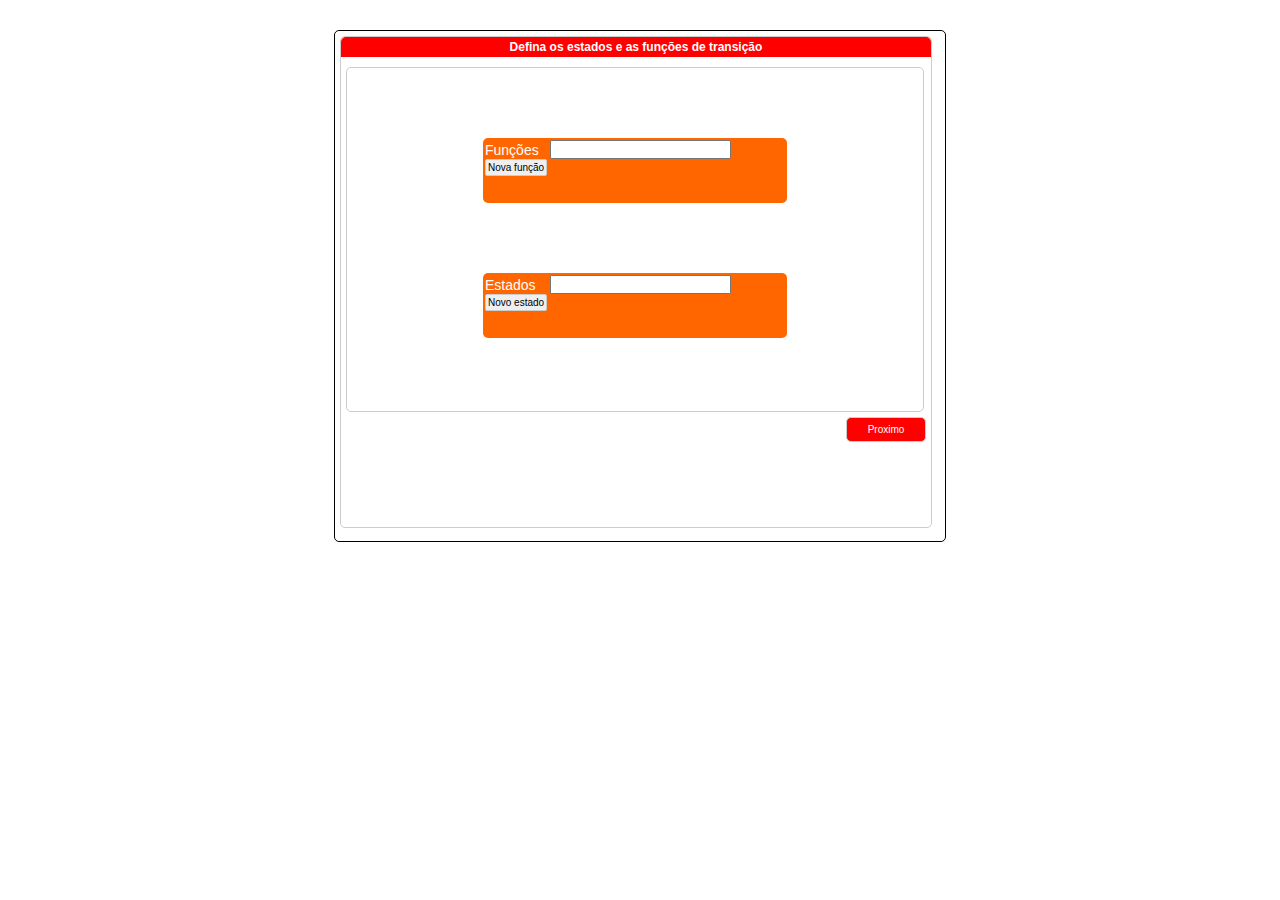
<file: index.html>
<! DOCTYPE html>
<html>
	<head>
		<meta http-equiv="Content-Type" content="text/html; charset=utf-8" />
		<title>Maquinas</title>
		<link href='css/estilo.css' type='text/css' rel='Stylesheet' />
	</head>
	<body>
		<div id='container' class='borda rounded'  >
			<div class='tela rounded'  data-index='1' >
				<h3 class='rounded_top cor1' >Defina os estados e as funções de transição</h3>
				<div id='itens_maquina' class='conteudo rounded' >
					<p class='cor2 rounded' ><label for='funcao' >Funções</label><input type='text' name='funcao' /><input type='button' name='nova_funcao' class='soft_rounded' value='Nova função' /><span class='list' id='lista_funcao' ></span></p>
					
					<p class='cor2 rounded'><label for='estado' >Estados</label><input type='text' name='estado' /><input type='button' name='novo_estado' class='soft_rounded' value='Novo estado' /><span class='list' id='lista_estado' ></span></p>
				</div>
				<input type='button' class='rounded cor1' value='Proximo' name='prox' />
			</div>
			
			<div class='tela rounded' data-index='2' >
				<h3 class='rounded_top cor1' >Defina as transições entre estados</h3>
				<div class='conteudo rounded' >
					<ul id='ul_transicoes'></ul>
					<ul id='estados_especiais' ></ul>
				</div>
				<input type='button' class='rounded cor1' value='Proximo' name='prox'  />
				<input type='button' class='rounded cor1' value='Anterior' name='ant' />
			</div>
			
			<div class='tela rounded' data-index='3' id='exibir_maquina' >
				<h3 class='rounded_top cor1' >Resultado e teste com palavras</h3>
				<div class='conteudo rounded' >
					<div id='paper' class='draw_space rounded'  ></div>
					<span id='word_test' >Testar palavra: <input type='text' name='palavra' /> <input type='button' name='validar_palavra' value='Verificar' /></span>						
					<input type='button' class='rounded cor1' name='converter_afnd_afd' value='Converter máquina para AFD' />
					<input type='button' class='rounded cor1' name='converter_afnde_afnd' value='Converter máquina para AFND' />
				</div>
				<input type='button' class='rounded cor1' value='Anterior' name='ant' />				
			</div>
		</div>
		<script src='js/config.js' ></script>
		<script src='js/plugins/jquery-1.6.4.min.js' ></script>
		<script src='js/plugins/jquery-ui-1.8.16/js/jquery-ui-1.8.16.custom.min.js' ></script>
		<script src='js/base.js' ></script>
		<script src='js/plugins/joint/joint.all.min.js' ></script>
		<script src='js/plugins/joint/joint.dia.fsa.min.js' ></script>
		<script src='js/automato/test/afnd.js' ></script>
		<script src='js/automato/test/afnde.js' ></script>
		<script src='js/automato/test/afd.js' ></script>
		<script src='js/automato/test/testMaker.js' ></script>
		<script src='js/automato/conversor/afnd_to_afd.js' ></script>
		<script src='js/automato/conversor/afnde_to_afnd.js' ></script>
		<script src='js/automato/draw/machine_designer.js' ></script>
		<script src='js/automato/tools/machineTypeChecker.js' ></script>
		<script src='js/automato/tools/machineInitialState.js' ></script>
		<script src='js/automato/tools/MachineHasSymbol.js' ></script>
		<script src='js/automato/tools/machineStateList.js' ></script>
		
		<script>
		$(function() {
			$("div.tela").hide();
			$("div.tela[data-index=1]").show();
			
			function changeTela(tela_atual,iterator) {
				var index = $(tela_atual).hide().data("index") + iterator;
				$("div.tela[data-index="+ index +"]").show("slide");					
			}
			//---------------------------------------------------------------------------------------------------->
			
			$("input[name=prox]").click(function() { changeTela($(this).parents('div.tela'),1); });
			$("input[name=ant]").click(function() { changeTela($(this).parents('div.tela'),-1);  });			
			
			$("div.tela[data-index=1] input[name=prox]").click(function() { organizarMaquina_action();	});
			$("div.tela[data-index=2] input[name=prox]").click(function() {
				$("div#paper").show(); $("#word_test").show(); criarMaquina_action();
			});
			
			$("input[name=converter_afnd_afd]").live('click',function() { convertAfndToAfd_action(); });
			$("input[name=converter_afnde_afnd]").live('click',function() { convertAfndeToAfnd_action(); });			
			$("span.func").live('click',function() { 
				$(this).addClass('red_mark').siblings().removeClass('red_mark');
			});

			$("input[name=criar_maquina]").hide();//Pré-config 
			$("input[name=validar_palavra]").click( wordValidate_action);
			$("input[name=nova_funcao]").click(addFunction_action);
			$("input[name=novo_estado]").click(addState_action);				
				
				
			$("input[name=inicial]").live('click',function() {
				var checked = $(this).attr('checked');
				if (checked === 'checked') {
					$("input[name=inicial]").removeAttr('checked');
					$(this).attr('checked','checked');
				}
			});	
			//-------------------------------------------------------------------->
			
			function addFunction_action() {
				try {
					var nome = $("input[name=funcao]").val(),
						ja_existe =  APP.tools.MachineHasSymbol(nome);
					
					if (ja_existe === true) {
						alert('Funcao ja registrada');
					}
					else {
						APP.funcoes.push(nome);
						$("#lista_funcao").append("<span class='func neutro neutro soft_rounded' >" + nome + "</span>");
					}
					$("input[name=funcao]").focus();
					$("input[name=funcao]").val('');					
					return true;
				} catch (ex) { return false; }				
			}
			//-------------------------------------------------------------------->
			
			function addState_action() {
				var nome = $("input[name=estado]").val(),
					   ja_existe = APP.tools.MachineHasSymbol(nome); 
					   
				if (ja_existe === true) { alert('Estado ja registrado'); } 
				else { APP.estados.push(nome); $("#lista_estado").append("<span class='func neutro soft_rounded' >" + nome + "</span>"); }
				
				$("input[name=estado]").val('').focus();					
			
			}
			//-------------------------------------------------------------------->
			
			function wordValidate_action() {
				var extend = APP.base.extend;
				var base = APP.base;
				var tools = APP.tools;
				var test = APP.automato.test;
				var palavra = $("input[name=palavra]").val();
				var transicoes = base.strToArray(palavra);
				var end_state = APP.CONFIG.end_state;
				var init  = APP.CONFIG.init_state;

				var estado_inicial = tools.MachineInitialState();
				var machine_type = tools.MachineTypeChecker(); 
				var word_test = test.TestMaker.factory(machine_type);
			
				var word_test = extend({   end_signal   : APP.CONFIG.end_state, 
											epson_signal : APP.CONFIG.epson_signal,  
											identifier   : APP.CONFIG.state_identifier  }, word_test);
												  
				if (machine_type === 'Afnde') {
					estado_inicial  = word_test.eclose(estado_inicial);
				}
				var valid_word = word_test.test(transicoes,estado_inicial);
				
				if (valid_word === true) {
					alert('A palavra ' + palavra  + ' e valida');
				} else  {
					alert('A palavra ' + palavra  + ' nao e valida');
				}					
			}
			//-------------------------------------------------------------------->
				
			function convertAfndToAfd_action() {
				var initial_state = APP.tools.MachineInitialState(); 
				var draw = APP.automato.draw;
				var converse = APP.automato.conversor;
				
				
				var conversor = new converse.AfndToAfd({
					final_signal   :  APP.CONFIG.end_state,
					init_signal    :  APP.CONFIG.init_state,
					state_ident  :  APP.CONFIG.state_identifier,
					state_base_name : 'q'
				});
				
				var funcoes = APP.funcoes;
				conversor.final_signal =  APP.CONFIG.end_state;
				conversor.init_signal = APP.CONFIG.init_state;
				conversor.state_ident  = APP.CONFIG.state_identifier;					
				
				
				var afd_machine = conversor.convert(funcoes,initial_state);
				var machine_designer = new draw.MachineDesigner({
					paper :  { id : 'paper', width: 500, height: 500 },
					lista_funcoes : APP.funcoes,
					lista_estados :  APP.tools.MachineStateList(afd_machine),
					_final : APP.CONFIG.end_state,
					_init : APP.CONFIG.init_state, 
					_epson : APP.CONFIG.epson_signal ,
				   _ident : APP.CONFIG.state_identifier						
				
				});
				machine_designer.drawMachine();				
			}
			//------------------------------------------------------------------------------------------>
			
			function convertAfndeToAfnd_action() {
					var tools = APP.tools;
					var conversor = APP.automato.conversor;
					var draw = APP.automato.draw;
					var conversor = new conversor.AfndeToAfnd({  _final : APP.CONFIG.end_state,
																		_init : APP.CONFIG.init_state, 
																		_epson : APP.CONFIG.epson_signal ,
																	   _ident : APP.CONFIG.state_identifier });
					var initial_state = tools.MachineInitialState();
					
					var afnd_machine = conversor.convert(APP.funcoes,conversor.eclose([],initial_state));
					var lista = tools.MachineStateList(afnd_machine);
					
					var machine_designer = new draw.MachineDesigner({
																	paper 			: { id : 'paper', width: 500, height: 500 },
																	lista_funcoes : APP.funcoes,
																	lista_estados : lista,
																	_init : APP.CONFIG.init_state,
																	_final : APP.CONFIG.end_state
																});
					machine_designer.drawMachine(); 					
			
			}
			//------------------------------------------------------------------------------------------>
				
				
			function organizarMaquina_action() {
				var base = APP.base;
	
				var lista_estados = APP.estados,
					   lista_funcoes = APP.funcoes,
					   num_estados = lista_estados.length,
					   epson = APP.CONFIG.epson_signal,
					   cont_est = 0,
					   cont_func = 0;
				
				if (base.inArray(epson,lista_funcoes) === false) {
					lista_funcoes.push(epson);
				}
				var num_funcoes = lista_funcoes.length;
				$("ul#ul_transicoes").empty();
				
				//Listar combinações de funções/estados.
				for (; cont_est < num_estados; cont_est++) {
					for (cont_func  = 0; cont_func < num_funcoes; cont_func++) {
						var item_lista = $("<li>");
						$(item_lista).append("<span class='nome_estado' >" + lista_estados[cont_est] + "</span>");
						$(item_lista).append("<strong><span class='nome_funcao soft_rounded' >" + lista_funcoes[cont_func] + "</span> = </strong>");
					

						for (var cont_est2 = 0; cont_est2 < num_estados; cont_est2++) {
							$(item_lista).append("<span class='transition soft_rounded'>" + lista_estados[cont_est2] + "<input class='state_check' type='checkbox' value='" + lista_estados[cont_est2] + "' /></span>");
						}
						$("ul#ul_transicoes").append($(item_lista));
					}
				}
				$("ul#estados_especiais").empty(); //Lista de opções especiais para os estados.
				
				$.map(lista_estados,function(elm, index) {
					$("ul#estados_especiais").append("<li id='"+ elm + "'><span>" + elm + "</span> Estado inicial: <input type='checkbox' name='inicial' /> Estado final: <input type='checkbox'  name='final' /></li>");
				});
				
				$("input[name=criar_maquina]").show();				
			}
			//------------------------------------------------------------------------------------------>	

					

			function criarMaquina_action () {
				try {
					var base  = APP.base;
					var tools = APP.tools;
					var lista_nome_estados = APP.estados;
					var _inicial = APP
					var lista_estados = [];
					var init_state = 	APP.CONFIG.init_state;
					var end_state = APP.CONFIG.end_state;
					var draw = APP.automato.draw;
					
					for (var cont = 0; cont < lista_nome_estados.length; cont++) {
						lista_estados.push({ nome : lista_nome_estados[cont] });
					}
					
					var node_list = $("ul#ul_transicoes li");//Registra as transições entre estados.
					for (var node_count  = 0; node_count < node_list.length; node_count++) {
							var vlr = node_list[node_count];
							var nome_estado = $(vlr).children('span.nome_estado').text();
							var estado = base.objectInArray(nome_estado,lista_estados,'nome');
							var funcao = $(vlr).find('span.nome_funcao').text();
							var destinos = [];
							var lista_checkbox = $(vlr).find("input[type=checkbox].state_check:checked");
							
							for (var contc = 0; contc < lista_checkbox.length; contc++) {
								var nome_destino = $(lista_checkbox[contc]).val();
								var obj_destino = base.objectInArray(nome_destino,lista_estados,'nome');
								destinos.push(obj_destino);
							}
							estado[funcao] = destinos; 
							APP.maquina[estado.nome] = estado;							
					}
					
					for (i in APP.maquina) {//Marca estados finais e iniciais.
						if (APP.maquina.hasOwnProperty(i)) {
							var nome = APP.maquina[i].nome;
							var estado_inicial  = ($("ul#estados_especiais li#" + nome  + " input[name=inicial]:checked").length >= 1 )  ? true : false;
							var estado_final =    ($("ul#estados_especiais li#" + nome  + " input[name=final]:checked").length    >= 1 )  ? true : false;
							if (estado_inicial === true) {
								APP.maquina[i][init_state] = true;
							}
							if (estado_final === true) {
								APP.maquina[i][end_state] = true;
							}							
						}
					}
					var lista_estados = tools.MachineStateList(); //Lista de estados.
					var machine_designer = new draw.MachineDesigner({ 
						paper : { id : 'paper', width : 500, height : 500 },
						lista_estados : lista_estados,
						lista_funcoes : APP.funcoes,
						_init : APP.CONFIG.init_state,
						_final : APP.CONFIG.end_state								
					});
					machine_designer.drawMachine();
					
					var tipo_maquina = tools.MachineTypeChecker();//Fim de desenhando máquina.
					if (tipo_maquina === 'Afnd') { //Habilitar conversão.
						$("input[name=converter_afnd_afd]").show().removeAttr('disabled');
						$("input[name=converter_afnde_afnd]").hide().attr('disabled','disabled');
						
					}
					 else if (tipo_maquina === 'Afnde') {
						$("input[name=converter_afnd_afd]").hide().attr('disabled','disabled');
						$("input[name=converter_afnde_afnd]").show().removeAttr('disabled');
					} 
					else {
						$("input[name=converter_afnd_afd]").hide().attr('disabled','disabled');
						$("input[name=converter_afnde_afnd]").hide().attr('disabled','disabled');				
					}
					return true;
				} catch (ex) { console.log(ex); return false; }
			}				
		});
		</script>
	</body>
</html>
</file>
<file: css/estilo.css>
/*Gen�ricos*/
* {
	margin:0px;
	padding:0px;
	font-family:Arial;
	list-style:none;
}
.rounded {
	-webkit-border-radius: 5px;
	-moz-border-radius: 5px;
	border-radius: 5px;
}
.cor1 { background:#f00; color:#fff; }
.cor2 { background:#FF6600; color:#fff; }
.neutro { background:#000; color:#fff; }

.rounded_top {
	-moz-border-radius-topleft: 5px;
	-moz-border-radius-topright: 5px;
	-moz-border-radius-bottomright: 0px;
	-moz-border-radius-bottomleft: 0px;
	-webkit-border-radius: 5px 5px 0px 0px;
	border-radius: 5px 5px 0px 0px;
}

.soft_rounded {
	-webkit-border-radius: 2px;
	-moz-border-radius: 2px;
	border-radius: 2px;
}

.draw_space {
	border : 1px solid #000;
	width:400px;
	height:300px;
}

.borda { border : 1px solid #000; }
.red_mark { border: 1px solid #f00; }

/*Globais */
div#container {
	margin:30px auto 0px auto;
	width:600px;
	height:500px;
	padding:5px;
	
}

div.tela {
	width:590px;
	height:490px;
	position:absolute;
	background:#fff;
	border:1px solid #ccc;
	padding:0px;
}

.conteudo {
	height:400px;
	width:580px;
	overflow-x:hidden;
	overflow-y:auto;
	border:1px solid #ccc;
	padding:0px 3px 3px 3px;
	margin:3px;
}



h3 { text-align:center; display:block; margin-bottom:10px; height:17px; padding-top:3px; font-size:12px;  }

input[type=button] { border:1px solid #ccc; padding:2px; font-size:10px; }

input[name=prox],input[name=ant] {
	width:80px;
	float:right;
	height:25px;	
	margin-right:5px;
	cursor:pointer;
}

input[type=text] { margin:0px 5px 0px 5px; }



/*Primeira tela (criando estados)*/
div#itens_maquina {
	height:340px; margin:5px; width:570px;
}
div#itens_maquina  p {
	margin:70px auto 0px auto;
	font-size:14px;
	width:300px;
	padding:2px;
	min-height:50px;
	display:block;
}
div#itens_maquina p label { width: 60px; display:block; float:left; padding-top:2px; }

div#itens_maquina span.func { 
	min-width:13px;
	height:13px;
	display:block;
	float:left;
	padding:2px;
	margin-right:3px;
	cursor:pointer;	
	text-align:center;
}

div#itens_maquina p input[type=button] { cursor:pointer; }

/*Segunda tela (definindo transi��es)*/
ul#ul_transicoes {
	margin-left:100px;	
}

p span.list {
	min-width:100px;
	height:25px;
	display:block;	
}




ul#ul_transicoes li { margin-bottom:10px; }
ul#ul_transicoes li span.nome_estado { width:50px; height:20px; }
ul li { display:block; width:250px; height:20px; margin:2px; }
ul li span , ul li strong { display:block; float:left; margin-right:3px; }
ul li span.transition { min-width:30px; height:20px;    }
ul li span  input[type=checkbox] { margin:0px 2px 0px 2px; top:4px; position:relative; }

/* Terceira tela (exibindo e convertendo m�quina)*/
#paper { margin:3px; }



div#word_test {
	width:400px;
	display:block;
	height:20px;
	clear:both;
	margin:auto;
 }
</file>
